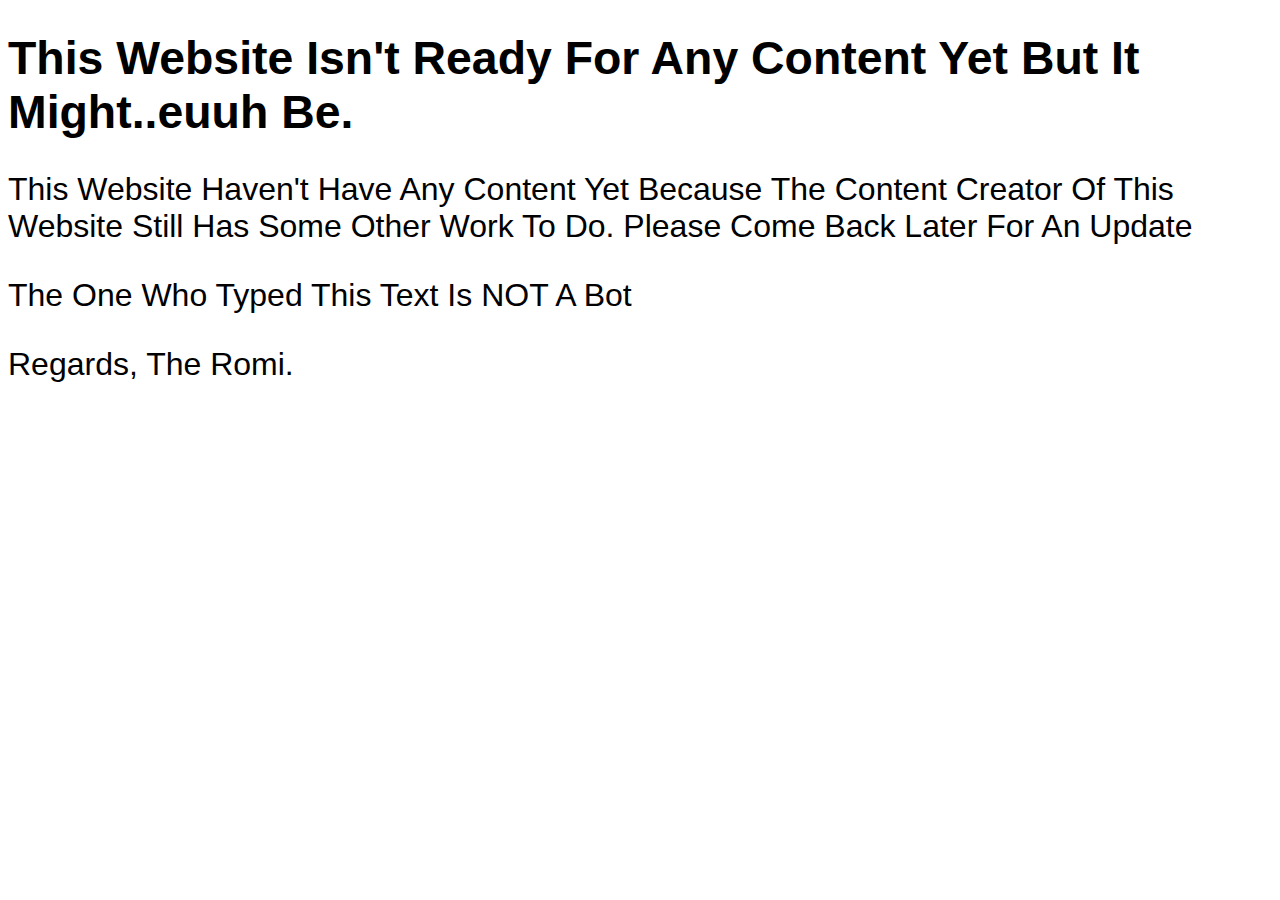
<file: index.html>
<!DOCTYPE html>
<html lang="en">
<head><meta charset="utf-8"><meta name="viewport" content="width=device-width, initial-scale=1.0">
<!--Begin The Romi SEO Tag-->
     <title>The Romi</title>
     <meta name="description" content="This Is My Personal Website Or Blog About Things."/>
     <meta name="author" content="Romi Syahril"/>
     <meta name="keywords" content="Personal Blog,BLOG"/>
     <meta property="og:title" content="The Romi"/>
     <meta property="og:description" content="This Is My Personal Website Or Blog About Things"/>
     <meta property="og:type" content="website"/>
     <meta property="og:url" content="https://theromi.tk"/>
     <meta name="robot" content="index, follow"/>
<!--End The Romi SEO Tag-->
<meta name="google-site-verification" content="zYnPsKToMZ4eOVoXiodOHMhPpNWZHZSvUAciBOHJyy8"/>
<link rel="stylesheet" type="text/css" href="styles.css">
</head>
<body>
<h1>This Website Isn't Ready For Any Content Yet But It Might..euuh Be.</h1>
<p>This Website Haven't Have Any Content Yet Because The Content Creator Of This Website Still Has Some Other Work To Do. Please Come Back Later For An Update</p>
<p>The One Who Typed This Text Is NOT A Bot</p>
<p>Regards, The Romi.</p>
</body>
</html>
</file>
<file: styles.css>
body {
    background: white;
}

h1 {
    color: black;
    font-family: 'Inter var', sans-serif;
    font-size: 290%;
    font-weight: 700;
}  

p {
    color: black;
    font-family: 'Inter var', sans-serif;
    font-size: 200%
}

nav, ul {
    margin: 0;
    padding: 0;
    position: relative
}

h1.404 {
    color: black
    font-family: 'Inter var', sans-serif;
    font-size: 300%
    align: center;
}
</file>
